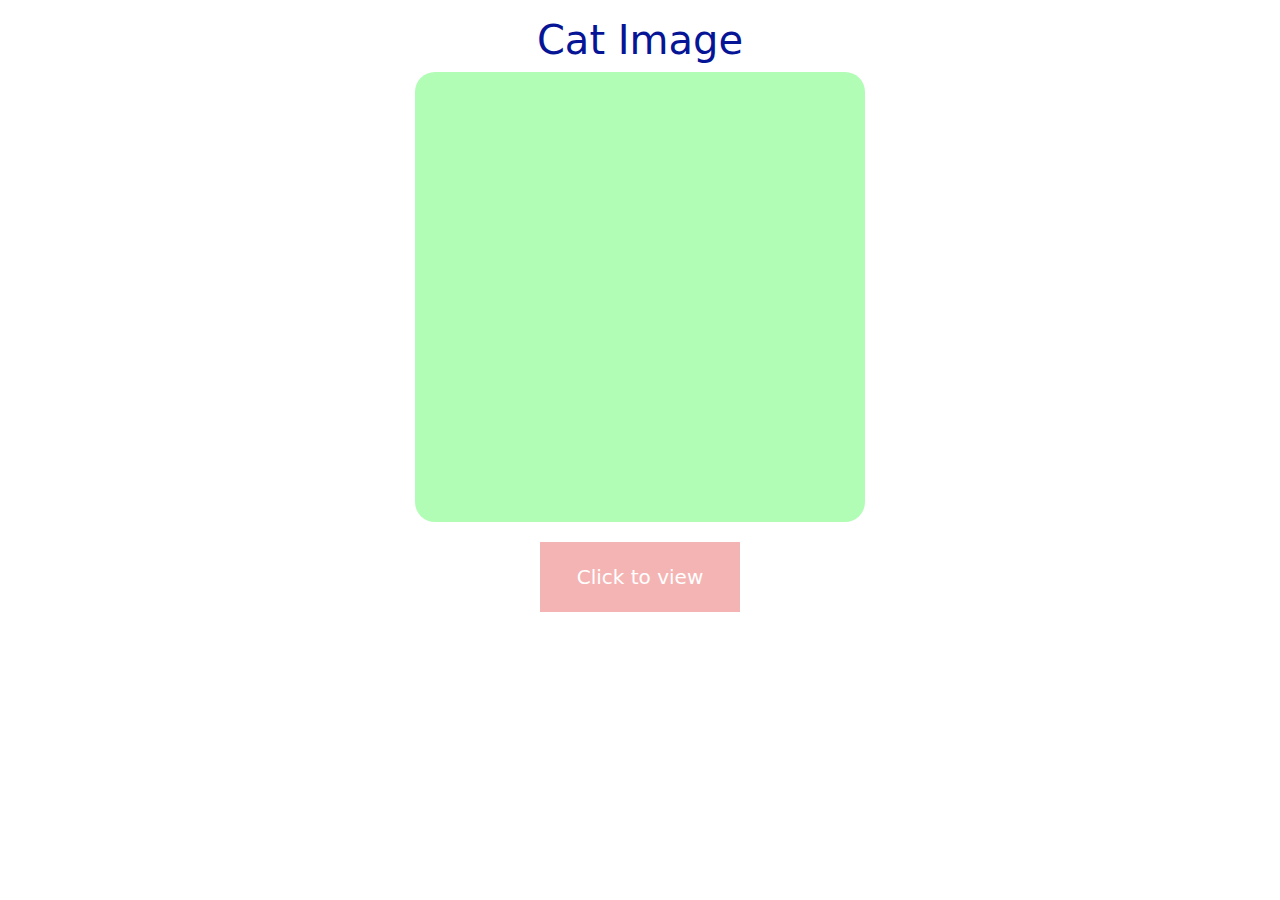
<file: Cat/index.html>
<!DOCTYPE html>
<html lang="en">
  <head>
    <meta charset="UTF-8" />
    <meta http-equiv="X-UA-Compatible" content="IE=edge" />
    <meta name="viewport" content="width=device-width, initial-scale=1.0" />
    <title>Cat Image</title>
    <link
      rel="stylesheet"
      href="https://cdnjs.cloudflare.com/ajax/libs/twitter-bootstrap/5.1.3/css/bootstrap.min.css"
    />
    <link rel="stylesheet" href="style.css" />
  </head>
  <body>
    <div class="container my-3">
      <div class="row">
        <div class="col-sm-8 offset-sm-2 col-md-6 offset-md-3">
          <h2>Cat Image</h2>
          <div class="results">
            <div id="cats" class="result"></div>
          </div>
          <div class="buttons">
            <button id="btn1">Click to view</button>
          </div>
        </div>
      </div>
    </div>
    <script src="script.js"></script>
  </body>
</html>
</file>
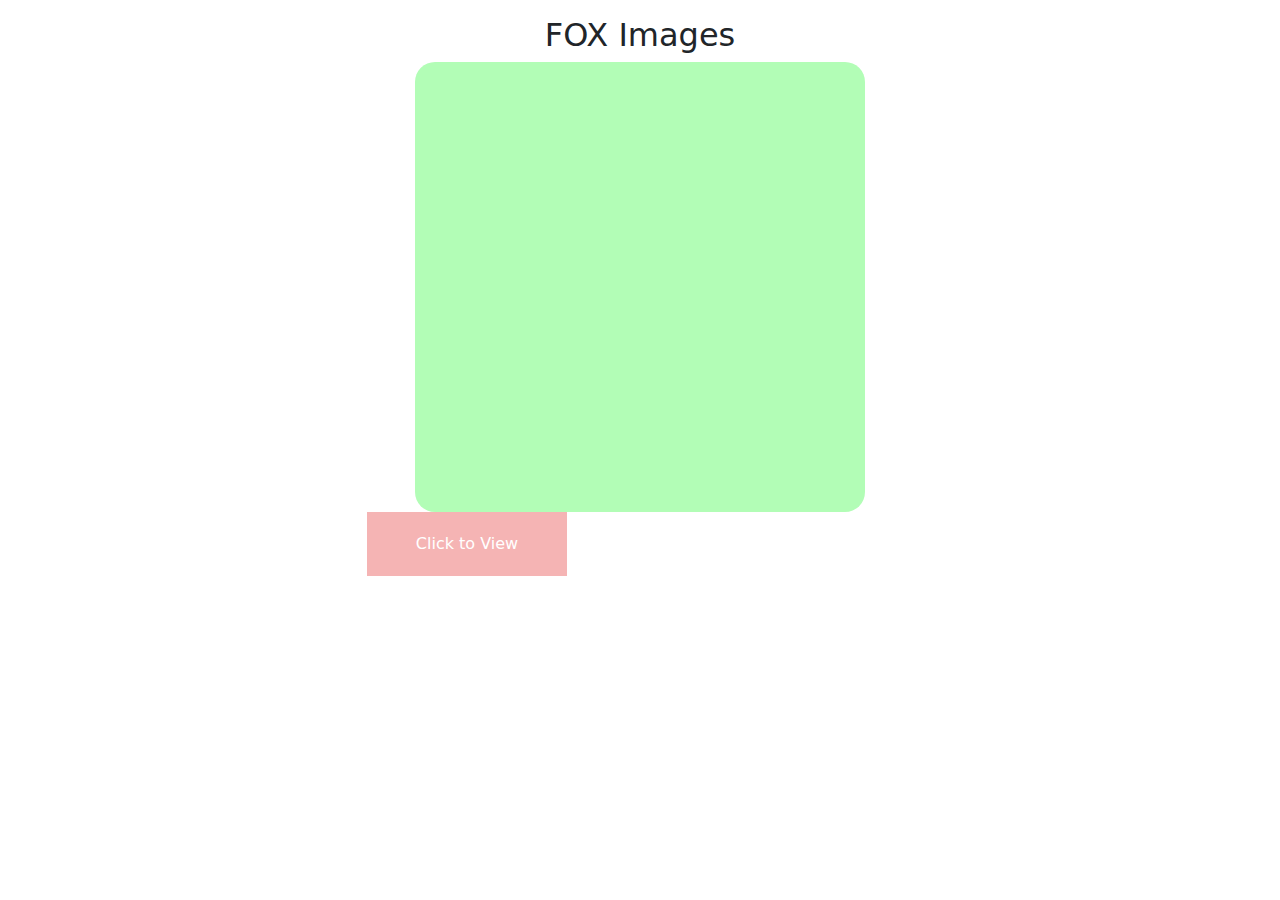
<file: Fox/index.html>
<!DOCTYPE html>
<html lang="en">
<head>
    <meta charset="UTF-8">
    <meta http-equiv="X-UA-Compatible" content="IE=edge">
    <meta name="viewport" content="width=device-width, initial-scale=1.0">
    <title>Fox</title>
    <link rel="stylesheet" href="style.css">
    <link
      rel="stylesheet"
      href="https://cdnjs.cloudflare.com/ajax/libs/twitter-bootstrap/5.1.3/css/bootstrap.min.css"
    />
</head>
<body>
    <div class="container my-3">
        <div class="row ">
          <div class="col-sm-8 offset-sm-2 col-md-6 offset-md-3">
            <h2>FOX Images</h2>
            <div class="results">
              <div id="fox" class="result"></div>
            </div>
            <div class="buttons">
              <button id="btn1">Click to View</button>
            </div>
          </div>
        </div>
      </div>
    <script src="script.js"></script>
</body>
</html>
</file>
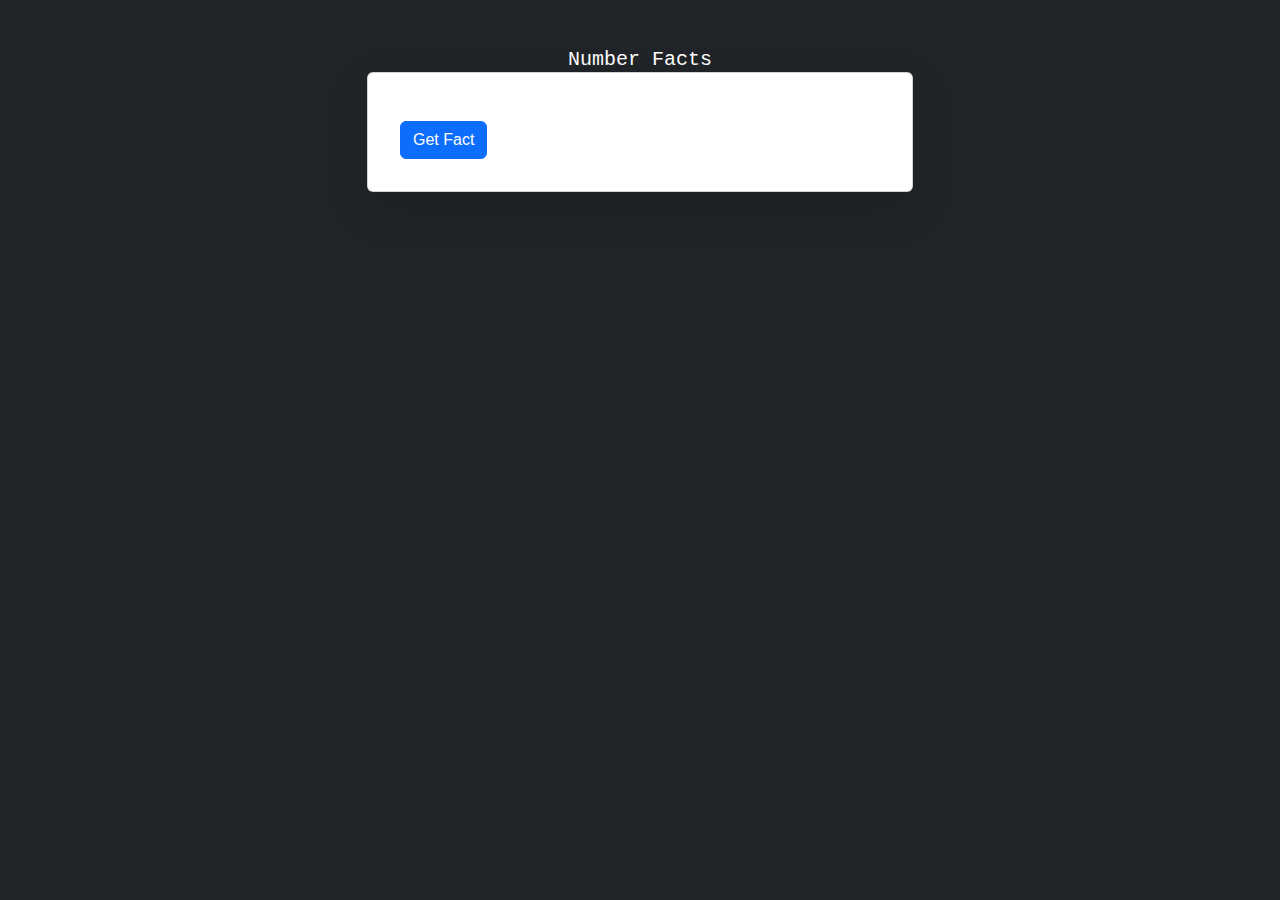
<file: Numerical/index.html>
<!DOCTYPE html>
<html>
  <head>
    <meta charset="UTF-8">
    <title>Number Facts</title>
    <link rel="stylesheet" href="https://cdn.jsdelivr.net/npm/bootstrap@5.0.0/dist/css/bootstrap.min.css">
    <style>
      body {
        font-family: Arial, sans-serif;
      }
    </style>
  </head>
  <body class="bg-dark">
      <div class="container my-5 ">
          <div class="row justify-content-center">
              <div class="col-md-6">
                  <b><h5 class="card-title text-white text-center font-monospace">Number Facts</h5></b>
                  <div class="card shadow-lg p-3 mb-5 bg-white rounded w-100">
            <div class="card-body">
              <p class="card-text" id="fact"></p>
              <button id="getFactBtn" class="btn btn-primary">Get Fact</button>
            </div>
          </div>
        </div>
      </div>
    </div>

    <script src="script.js"></script>
     


    <script src="https://cdn.jsdelivr.net/npm/bootstrap@5.0.0/dist/js/bootstrap.bundle.min.js"></script>
  </body>
</html>
</file>
<file: Cat/style.css>
h2 {
    font-size: 40px;
    text-align: center;
    color: rgb(6, 21, 150);
  }
  .results {
    background-color: rgb(178, 253, 182);
    margin: 0px auto;
    height: 450px;
    width: 450px;
    border-radius: 20px;
  }
  .result img {
    box-shadow: rgb(116, 69, 179) 0px 20px 30px -10px;
    object-fit: cover;
    height: 450px;
    width: 450px;
    border-radius: 20px;
  }
  button {
    background-color: rgb(245, 180, 180);
    border: 0;
    color: #fff;
    display: flex;
    align-items: center;
    justify-content: center;
    font-size: 20px;
    padding: 20px;
    margin: 20px auto;
    width: 200px;
  }
</file>
<file: Fox/style.css>
h2 {
    font-size: 40px;
    text-align: center;
    color: rgb(6, 21, 150);
  }
  .results {
    background-color: rgb(178, 253, 182);
    margin: 0px auto;
    height: 450px;
    width: 450px;
    border-radius: 20px;
  }
  .result img {
    box-shadow: rgb(116, 69, 179) 0px 20px 30px -10px;
    object-fit: cover;
    height: 450px;
    width: 450px;
    border-radius: 20px;
  }
  button {
    background-color: rgb(245, 180, 180);
    border: 0;
    color: #fff;
    display: flex;
    align-items: center;
    justify-content: center;
    font-size: 20px;
    padding: 20px;
    margin: 20px auto;
    width: 200px;
  }
</file>
